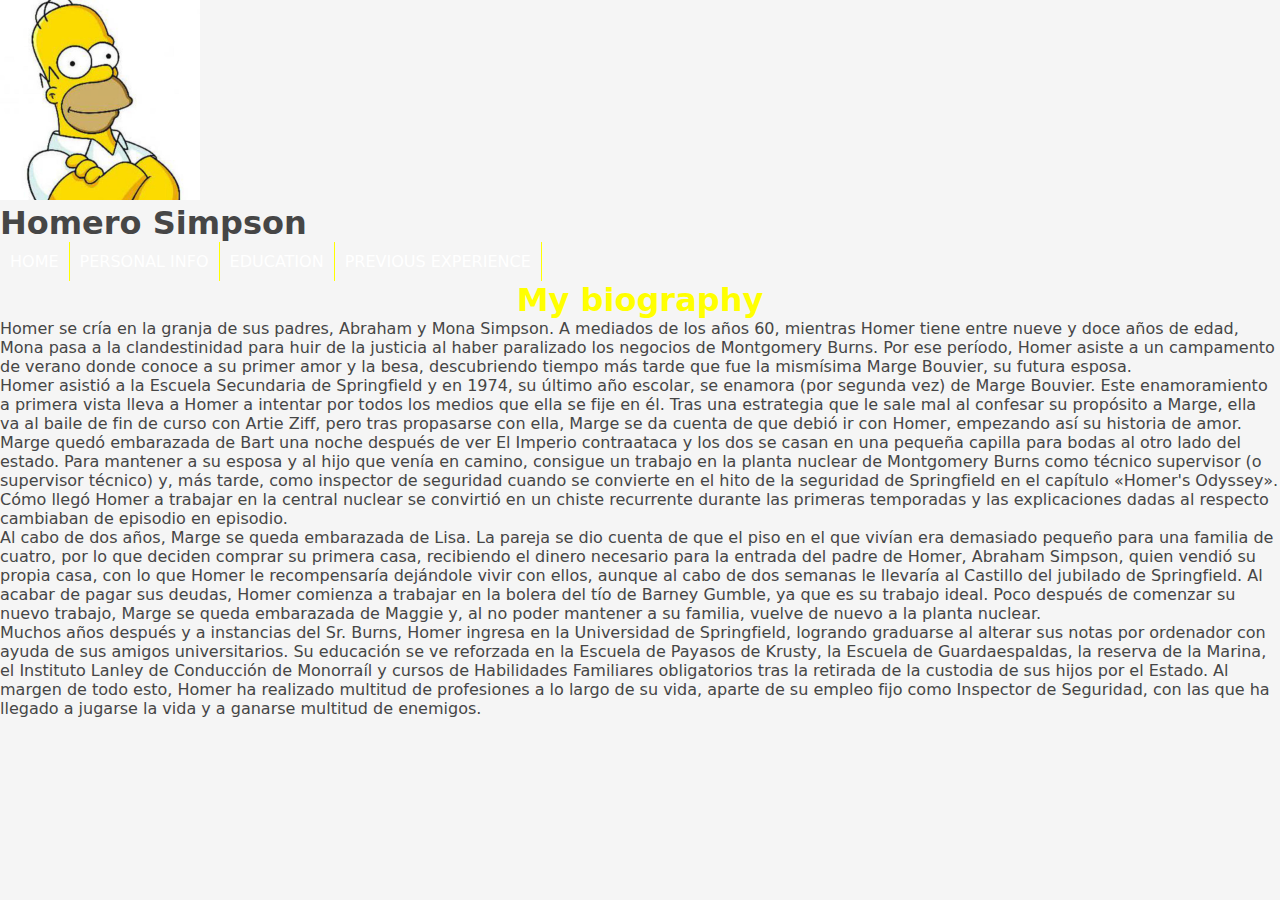
<file: index.html>
<!DOCTYPE html>
<html lang="es">
<head>

    <meta charset="UTF-8">
    <meta http-equiv="X-UA-Compatible" content="IE=edge">
    <meta name="viewport" content="width=device-width, initial-scale=1.0">
    <title>AP 4.0 | Dario Diaz | PI</title>
    <link rel="icon" type="image/x-icon" href="img/perfil_cv.jpg">
    <link rel="stylesheet" type="text/css" href="css/styles.css" />
    <link rel="preconnect" href="https://fonts.googleapis.com"><link rel="preconnect" href="https://fonts.gstatic.com" crossorigin><link href="https://fonts.googleapis.com/css2?family=Roboto:wght@100&display=swap" rel="stylesheet">
    <link href="https://cdn.jsdelivr.net/npm/bootstrap@5.3.0-alpha1/dist/css/bootstrap.min.css" rel="stylesheet" integrity="sha384-GLhlTQ8iRABdZLl6O3oVMWSktQOp6b7In1Zl3/Jr59b6EGGoI1aFkw7cmDA6j6gD" crossorigin="anonymous">

</head>
<body>

    <section class="encabezado">
        <img id="img_perfil" src="img/perfil_cv.jpg" alt="Homero Simpson" height="200px" width="200px"/> 
        <h1>Homero Simpson</h1>
    </section>
    
    <nav>
        <ul>
            <li><a href="index.html">HOME</a></li>
            <li><a href="personal.html">PERSONAL INFO</a></li>
            <li><a href="education.html">EDUCATION</a></li>
            <li><a href="experience.html">PREVIOUS EXPERIENCE</a></li>
        </ul>

        <div>
            <h1 class="titulo">My biography</h1>
        </div>

            <p id="text">
            Homer se cría en la granja de sus padres, Abraham y Mona Simpson. 
            A mediados de los años 60, mientras Homer tiene entre nueve y doce años de edad, 
            Mona pasa a la clandestinidad para huir de la justicia al haber paralizado los negocios de 
            Montgomery Burns. Por ese período, Homer asiste a un campamento de verano donde conoce a 
            su primer amor y la besa, descubriendo tiempo más tarde que fue la mismísima Marge Bouvier, su futura esposa.
            </p>
            <p id="text">
            Homer asistió a la Escuela Secundaria de Springfield y en 1974, su último año escolar, se enamora (por segunda vez) de Marge Bouvier. 
            Este enamoramiento a primera vista lleva a Homer a intentar por todos los medios que ella se fije en él. 
            Tras una estrategia que le sale mal al confesar su propósito a Marge, ella va al baile de fin de curso con Artie Ziff, 
            pero tras propasarse con ella, Marge se da cuenta de que debió ir con Homer, empezando así su historia de amor.
            </p>
            <p id="text">
            Marge quedó embarazada de Bart una noche después de ver El Imperio contraataca y los dos se casan 
            en una pequeña capilla para bodas al otro lado del estado. Para mantener a su esposa y al hijo 
            que venía en camino, consigue un trabajo en la planta nuclear de Montgomery Burns como técnico 
            supervisor (o supervisor técnico) y, más tarde, como inspector de seguridad cuando se convierte 
            en el hito de la seguridad de Springfield en el capítulo «Homer's Odyssey». Cómo llegó Homer 
            a trabajar en la central nuclear se convirtió en un chiste recurrente durante las primeras temporadas 
            y las explicaciones dadas al respecto cambiaban de episodio en episodio.
            </p>
            <p id="text">
            Al cabo de dos años, Marge se queda embarazada de Lisa. La pareja se dio cuenta de que el 
            piso en el que vivían era demasiado pequeño para una familia de cuatro, por lo que deciden 
            comprar su primera casa, recibiendo el dinero necesario para la entrada del padre de Homer, 
            Abraham Simpson, quien vendió su propia casa, con lo que Homer le recompensaría dejándole 
            vivir con ellos, aunque al cabo de dos semanas le llevaría al Castillo del jubilado de Springfield. 
            Al acabar de pagar sus deudas, Homer comienza a trabajar en la bolera del tío de Barney Gumble, 
            ya que es su trabajo ideal. Poco después de comenzar su nuevo trabajo, Marge se queda embarazada 
            de Maggie y, al no poder mantener a su familia, vuelve de nuevo a la planta nuclear.
            </p>
            <p id="text">
            Muchos años después y a instancias del Sr. Burns, Homer ingresa en la Universidad de Springfield, 
            logrando graduarse al alterar sus notas por ordenador con ayuda de sus amigos universitarios. 
            Su educación se ve reforzada en la Escuela de Payasos de Krusty, la Escuela de Guardaespaldas,
            la reserva de la Marina, el Instituto Lanley de Conducción de Monorraíl y 
            cursos de Habilidades Familiares obligatorios tras la retirada de la custodia de sus hijos por el Estado.
            Al margen de todo esto, Homer ha realizado multitud de profesiones a lo largo de su vida, 
            aparte de su empleo fijo como Inspector de Seguridad, con las que ha llegado a jugarse la vida 
            y a ganarse multitud de enemigos.
            </p>


    </nav>

    <script src="js/funciones.js"></script>
</body>
</html>
</file>
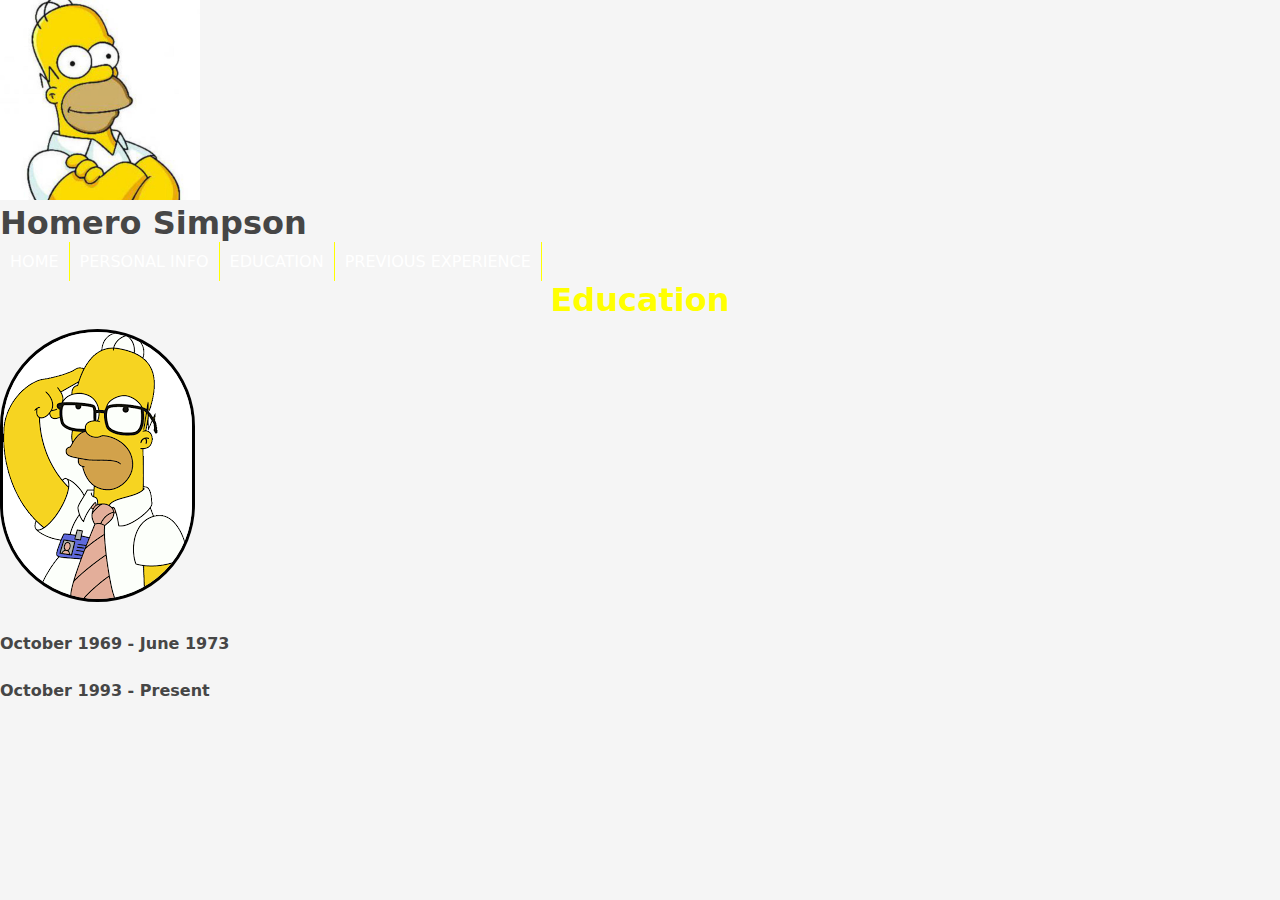
<file: education.html>
<!DOCTYPE html>
<html lang="es">
<head>

    <meta charset="UTF-8">
    <meta http-equiv="X-UA-Compatible" content="IE=edge">
    <meta name="viewport" content="width=device-width, initial-scale=1.0">
    <title>AP 4.0 | Dario Diaz | PI</title>
    <link rel="icon" type="image/x-icon" href="img/perfil_cv.jpg">
    <link rel="stylesheet" type="text/css" href="css/styles.css" />
    <link rel="preconnect" href="https://fonts.googleapis.com"><link rel="preconnect" href="https://fonts.gstatic.com" crossorigin><link href="https://fonts.googleapis.com/css2?family=Roboto:wght@100&display=swap" rel="stylesheet">
    <link href="https://cdn.jsdelivr.net/npm/bootstrap@5.3.0-alpha1/dist/css/bootstrap.min.css" rel="stylesheet" integrity="sha384-GLhlTQ8iRABdZLl6O3oVMWSktQOp6b7In1Zl3/Jr59b6EGGoI1aFkw7cmDA6j6gD" crossorigin="anonymous">

</head>
<body>

    <section class="encabezado">
        <img id="img_perfil" src="img/perfil_cv.jpg" alt="Homero Simpson" height="200px" width="200px"/> 
        <h1>Homero Simpson</h1>
    </section>
    
    <nav>
        <ul>
            <li><a href="index.html">HOME</a></li>
            <li><a href="personal.html">PERSONAL INFO</a></li>
            <li><a href="education.html">EDUCATION</a></li>
            <li><a href="experience.html">PREVIOUS EXPERIENCE</a></li>
        </ul>
        
        <div>
            <h1 class="titulo">Education</h1>
        </div>

        <div>
            <img class="img_body" id="img_body_right" src="img/der_education.png" alt="img_right">
            <div id="squaretext">
                <h2 class="dato">Springfield High</h2>
                <h4 class="aclaracion2">October 1969 - June 1973</h4>
            </div>

            <div id="squaretext">
                <h2 class="dato">Springfield University - Degree in Nuclear Physics</h2>
                <h4 class="aclaracion2">October 1993 - Present</h4>
            </div>
        </div>
        
    </nav>
    
    <script src="js/funciones.js"></script>
</body>
</html>
</file>
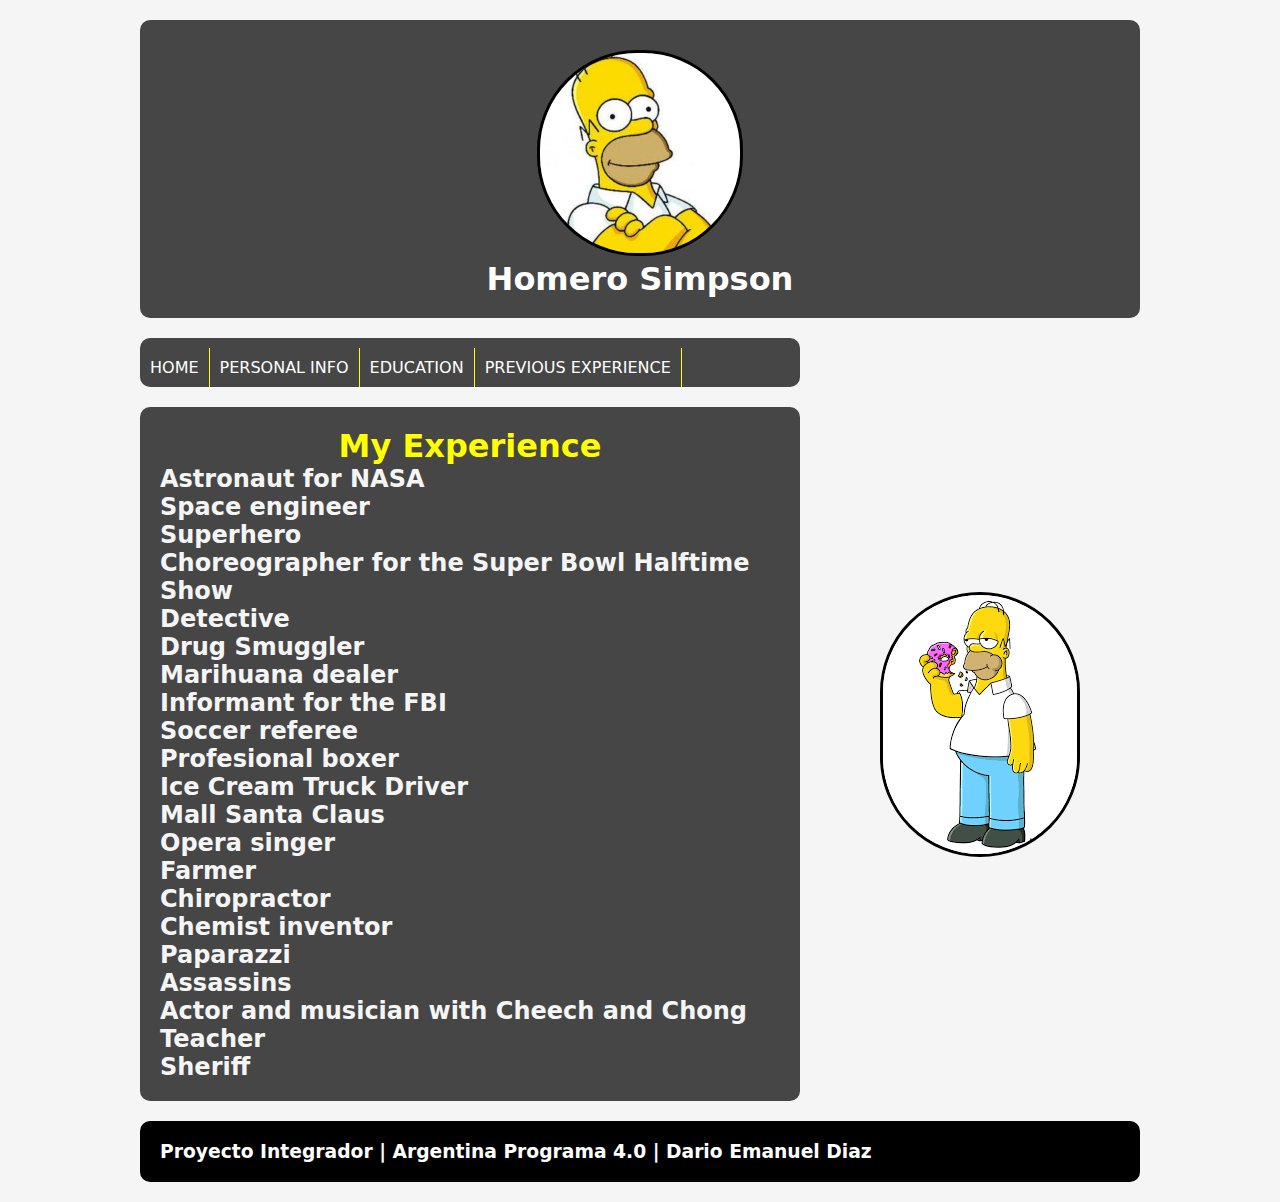
<file: experience.html>
<!DOCTYPE html>
<html lang="en">
<head>
    <meta charset="UTF-8">
    <meta http-equiv="X-UA-Compatible" content="IE=edge">
    <meta name="viewport" content="width=device-width, initial-scale=1.0">
    <title>AP 4.0 | Dario Diaz | PI</title>
    <link rel="icon" type="image/x-icon" href="img/perfil_cv.jpg">
    <link rel="stylesheet" type="text/css" href="css/styles.css" />
    <link rel="preconnect" href="https://fonts.googleapis.com"><link rel="preconnect" href="https://fonts.gstatic.com" crossorigin><link href="https://fonts.googleapis.com/css2?family=Roboto:wght@100&display=swap" rel="stylesheet">
    <link href="https://cdn.jsdelivr.net/npm/bootstrap@5.3.0-alpha1/dist/css/bootstrap.min.css" rel="stylesheet" integrity="sha384-GLhlTQ8iRABdZLl6O3oVMWSktQOp6b7In1Zl3/Jr59b6EGGoI1aFkw7cmDA6j6gD" crossorigin="anonymous">
</head>
<body>
    
    <div class="contenedor">

        <header class="header">
            <img class="img_perfil" src="images/perfil_cv.jpg" alt="Homero Simpson" height="200px" width="200px"/> 
            <h1 class="text_perfil">Homero Simpson</h1>
        </header>

        <div class="divnav">
            <nav>
                <ul>
                    <li><a href="index.html">HOME</a></li>
                    <li><a href="personal.html">PERSONAL INFO</a></li>
                    <li><a href="education.html">EDUCATION</a></li>
                    <li><a href="experience.html">PREVIOUS EXPERIENCE</a></li>
                </ul>
            </nav>
        </div>

        <main class="contenido">
            <h1 class="titulo">My Experience</h1>
            <h2 class="dato">
                Astronaut for NASA
                <br>
                Space engineer
                <br>
                Superhero
                <br>
                Choreographer for the Super Bowl Halftime Show
                <br>
                Detective
                <br>
                Drug Smuggler
                <br>
                Marihuana dealer
                <br>
                Informant for the FBI
                <br>
                Soccer referee
                <br>
                Profesional boxer
                <br>
                Ice Cream Truck Driver
                <br>
                Mall Santa Claus
                <br>
                Opera singer
                <br>
                Farmer
                <br>
                Chiropractor
                <br>
                Chemist inventor
                <br>
                Paparazzi
                <br>
                Assassins
                <br>
                Actor and musician with Cheech and Chong
                <br>
                Teacher
                <br>
                Sheriff
            </h2>
        </main>


        <aside class="sidebar">
            <img class="img_body" src="images/der_habilities.png" alt="img_right">
        </aside>

        <footer class="footer">
            <h3>Proyecto Integrador | Argentina Programa 4.0 | Dario Emanuel Diaz</h3>
        </footer>


    </div>

    <script src="js/functions.js"></script>
</body>
</html>
</file>
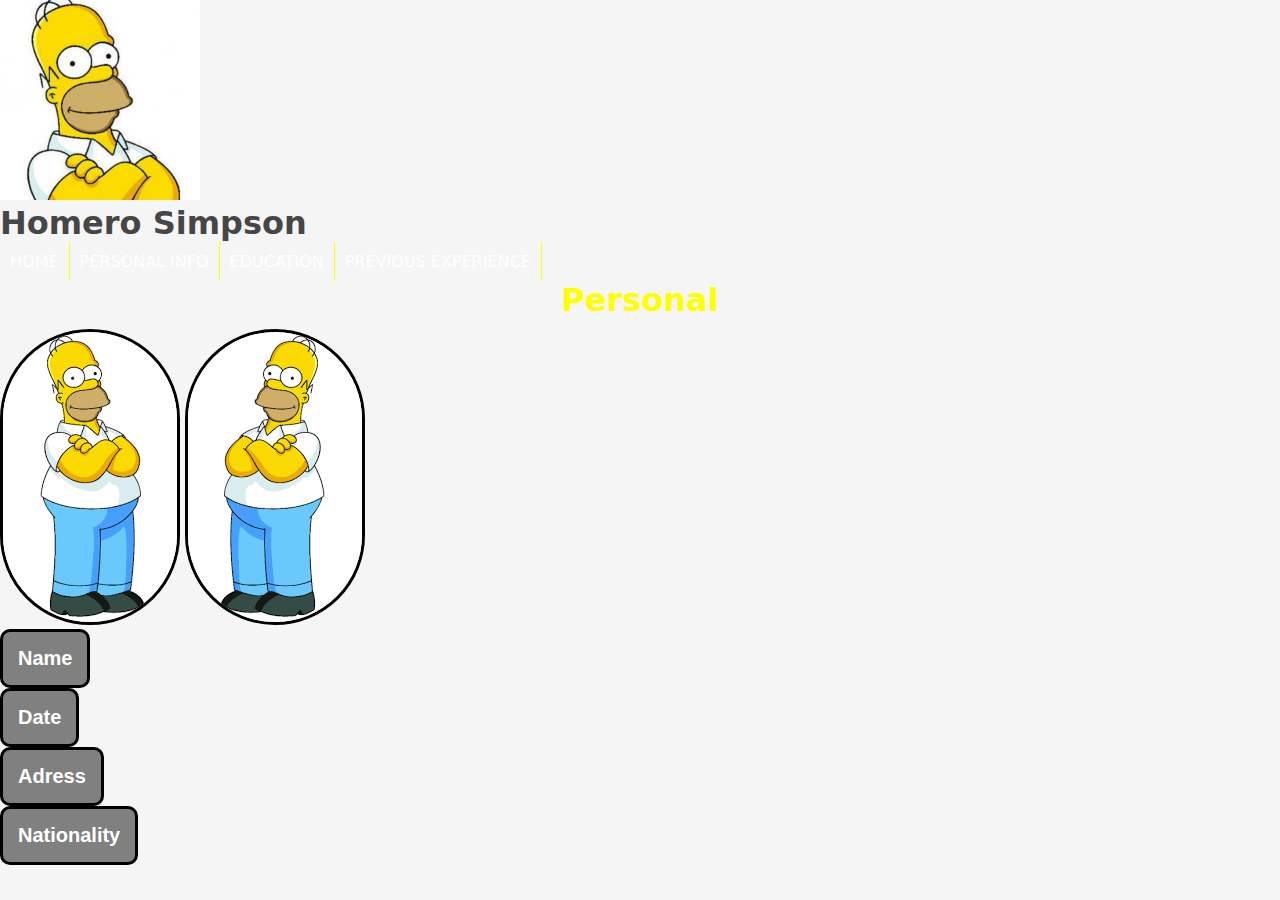
<file: personal.html>
<!DOCTYPE html>
<html lang="es">
<head>

    <meta charset="UTF-8">
    <meta http-equiv="X-UA-Compatible" content="IE=edge">
    <meta name="viewport" content="width=device-width, initial-scale=1.0">
    <title>AP 4.0 | Dario Diaz | PI</title>
    <link rel="icon" type="image/x-icon" href="img/perfil_cv.jpg">
    <link rel="stylesheet" type="text/css" href="css/styles.css" />
    <link rel="preconnect" href="https://fonts.googleapis.com"><link rel="preconnect" href="https://fonts.gstatic.com" crossorigin><link href="https://fonts.googleapis.com/css2?family=Roboto:wght@100&display=swap" rel="stylesheet">
    <link href="https://cdn.jsdelivr.net/npm/bootstrap@5.3.0-alpha1/dist/css/bootstrap.min.css" rel="stylesheet" integrity="sha384-GLhlTQ8iRABdZLl6O3oVMWSktQOp6b7In1Zl3/Jr59b6EGGoI1aFkw7cmDA6j6gD" crossorigin="anonymous">

</head>
<body>

    <section class="encabezado">
        <img id="img_perfil" src="img/perfil_cv.jpg" alt="Homero Simpson" height="200px" width="200px"/> 
        <h1>Homero Simpson</h1>
    </section>
    
    <nav>
        <ul>
            <li><a href="index.html">HOME</a></li>
            <li><a href="personal.html">PERSONAL INFO</a></li>
            <li><a href="education.html">EDUCATION</a></li>
            <li><a href="experience.html">PREVIOUS EXPERIENCE</a></li>
        </ul>

        <h1 class="titulo">Personal</h1>
    </div>
        <img class="img_body" id="img_body_left" src="img/izq.png" alt="img_left">
        <img class="img_body" id="img_body_right" src="img/der.png" alt="img_right">
    <div>
        <button class="boton" id="boton_name">Name</button>
        <span class="dato_oculto" id="name">Homero Jay Simpson, Sr.</span>
    </div>
    
    <div>
        <button class="boton" id="boton_date">Date</button>
        <span class="dato_oculto" id="date">May 12, 1955</span>
    </div>
    
    <div>
        <button class="boton" id="boton_adress">Adress</button>
        <span class="dato_oculto" id="adress">742 Evergreen Terrace, Springfield</span>
    </div>
    
    <div>
        <button class="boton" id="boton_nationality">Nationality</button>
        <span class="dato_oculto" id="nationality">United State of America</span>
    </div>

    
    
    </nav>
    
    <script src="js/funciones.js"></script>
</body>
</html>
</file>
<file: css/styles.css>
*{
    margin: 0;
    padding: 0;
}

body{
    background: whitesmoke;
    color: rgb(70 70 70);
    font-family: system-ui, -apple-system, BlinkMacSystemFont, 'Segoe UI', Roboto, Oxygen, Ubuntu, Cantarell, 'Open Sans', 'Helvetica Neue', sans-serif
}

.contenedor{
    width: 90%;
    max-width: 1000px;
    margin: 20px auto;
    display: grid;
    grid-gap: 20px;
    grid-template-columns: repeat(3, 1fr);
    grid-template-rows: repeat(4, auto);

    grid-template-areas:
    "header header header"
    "divnav divnav sidebar"
    "contenido contenido sidebar"
    "footer footer footer";

}
.contenedor > div, 
.contenedor .header,
.contenedor .contenido,
.contenedor .footer {
    background: rgb(70 70 70);
    padding: 20px;
    border-radius: 10px;
}

.contenedor .header {
    background: rgb(70 70 70);
    color: white;
    align-items: center;
    text-align: center;
    grid-area: header;
}

.contenedor > div,
.contenedor .divnav{
    padding: 10px 0px 0px 0px;
}

.contenedor .divnav{
    grid-area: divnav;
}

.contenedor .contenido {
    grid-area: contenido;
}

.contenedor .sidebar{
    grid-column: 3 / 4;
    text-align: center;
    display: flex;
    align-items: center;
    justify-content: center;
    min-height: 100px;
    grid-area: sidebar;
}

.contenedor .footer{
    background: black;
    color: white;
    grid-area: footer;
}

/*--------------------------------------------------------------------------------------------- **/
@media screen and (max-width: 768px) {
    .contenedor{
        grid-template-areas:
        "header header header"
        "divnav divnav divnav"
        "contenido contenido contenido"
        "sidebar sidebar sidebar"
        "footer footer footer";
    }
}

/*--------------------------------------------------------------------------------------------- **/
.img_perfil{
    margin-top: 10px;
    border-radius: 100px;
    border: black solid;
}

.img_body{
    margin-top: 10px;
    border-radius: 100px;
    border: black solid;
    position: relative;

}

/*--------------------------------------------------------------------------------------------- **/
.titulo{
    color: yellow;
    font-weight: bold;
    text-align: center;
}

/*--------------------------------------------------------------------------------------------- **/
.boton{
    text-decoration: none;
    font-weight: 600;
    font-size: 20px;
    color: white;
    padding: 15px;
    background-color: gray;
    border-color: black;
    border-width: 3px;
    border-style: solid;
    border-radius: 10px;
    cursor: pointer;
}

.boton:hover {
    background-color: yellow;
    color: black;
}

/*--------------------------------------------------------------------------------------------- **/
ul {
    list-style-type: none;
    overflow: hidden;
    object-position: center;
}

li{
    float: left;
}

li a{
    display: block;
    color: white;
    text-align: center;
    padding: 10px;
    text-decoration: none;
    border-right: 1px solid yellow;
}

li a:active{
    color: black;
}

li a:hover{
    background: yellow;
    color: black;
}

/*--------------------------------------------------------------------------------------------- **/
.dato{
    color: whitesmoke;
    text-align: left;
}

.aclaracion{
    color: darkgrey;
    text-align: left;
}

.dato_oculto{
    color: whitesmoke;
    display: none;
    float: right;
    border-style: 3px;
}
</file>
